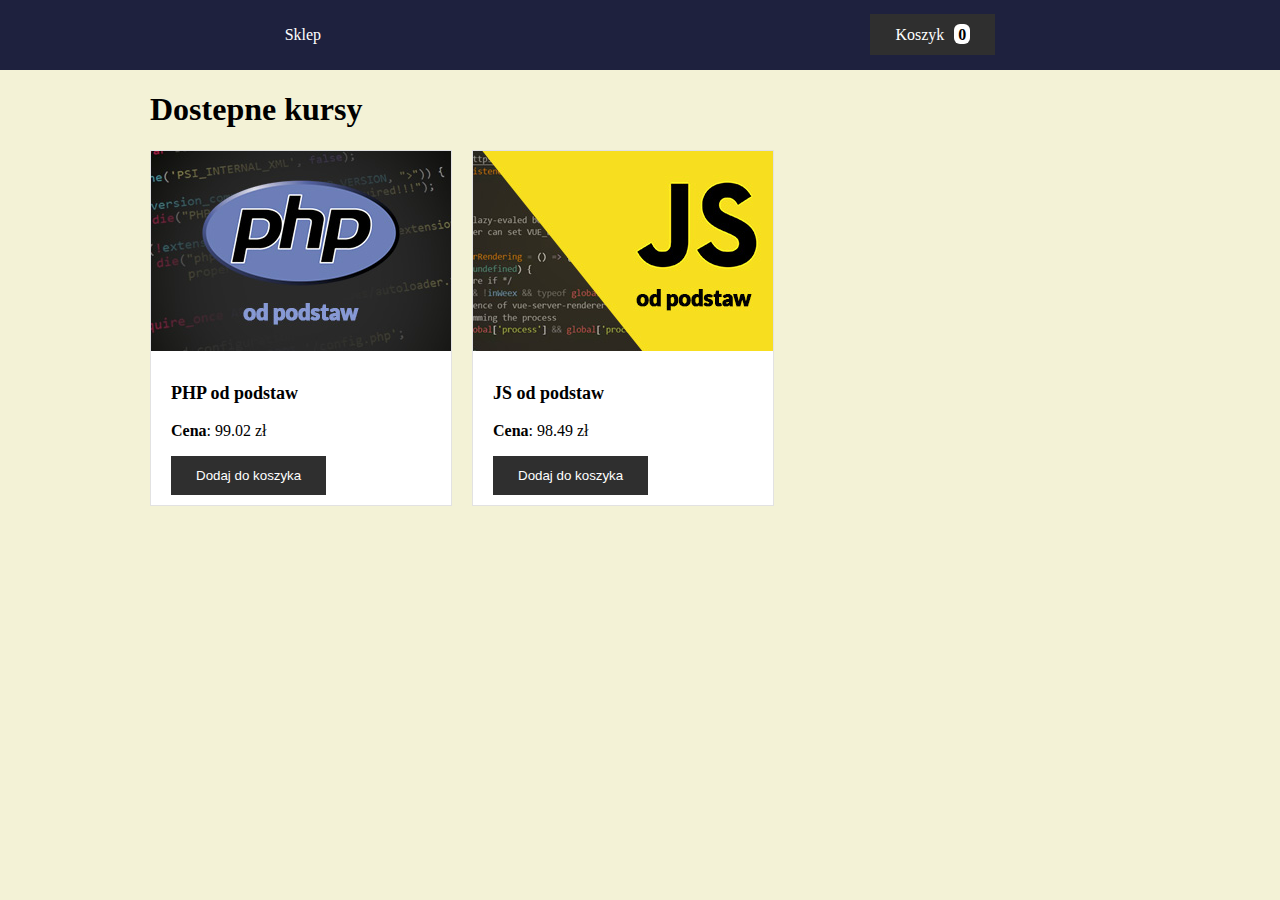
<file: index.html>
<!DOCTYPE html>
<html lang="pl">
<head>
    <meta charset="UTF-8">
    <meta name="viewport" content="width=device-width, initial-scale=1.0">
    <title>To będzie js od podstwa</title>
    <link rel="stylesheet" href="src/css/style.css">
</head>
<body>
    <nav class="navigation">
        <ul class="navigation-list">
            <li class="navigation-item">
                <a href="index.html">Sklep</a>
            </li>
        </ul>
        <div class="cart">
            <a href="/koszyk.html" class="button">
                Koszyk 
                <span class="counter">0</span>
            </a>
        </div>
    </nav>

    <div class="container">
    <h1>Dostepne kursy</h1>

<section class="coursers-list">
    <div class="box">
        <img src="src/img/php.jpg" alt="Kurs PHP">
        <div class="box-body">
            <p class="box-title">PHP od podstaw</p>
            <p><b>Cena</b>: 99.02 zł</p>
            <button class="button"
            data-title="PHP od podstaw"
            data-price="99.02"
            >Dodaj do koszyka</button>
        </div>
    </div>

    <div class="box">
        <img src="src/img/js.jpg" alt="Kurs JS">
        <div class="box-body">
            <p class="box-title">JS od podstaw</p>
            <p><b>Cena</b>: 98.49 zł</p>
            <button class="button"
            data-title="Js od podstaw"
            data-price="98.49"
            >Dodaj do koszyka</button>
        </div>
    </div>
</section>
</div>
    <script src="src/js/app.js"></script>
    <script src="src/js/home.js"></script>
</body>
</html>
</file>
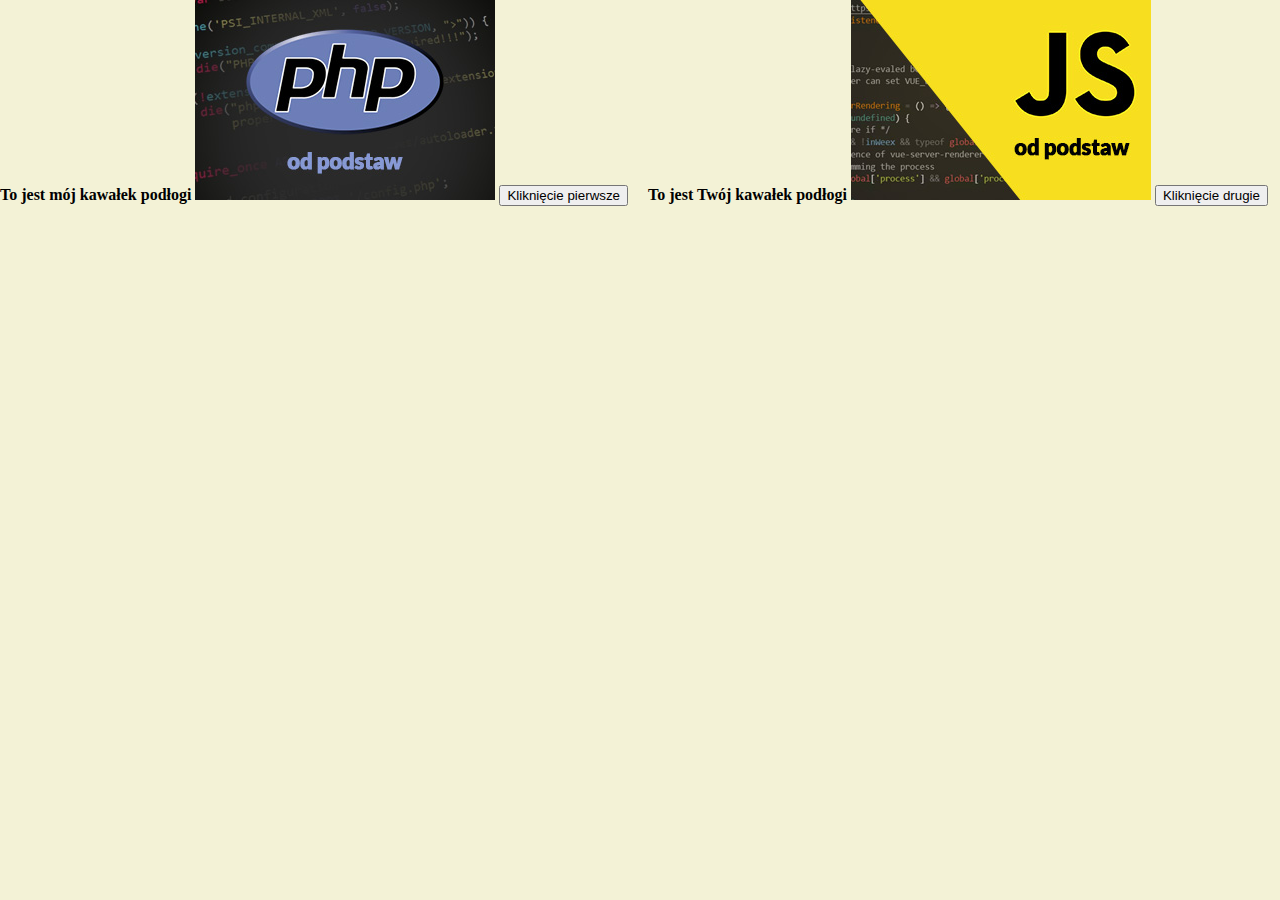
<file: improvement.html>
<!DOCTYPE html>
<html lang="en">

<head>
    <meta charset="UTF-8">
    <meta name="viewport" content="width=device-width, initial-scale=1.0">
    <title>Document</title>
    <link rel="stylesheet" href="src/css/style.css">
</head>

<body>
    <section class="coursers-list">
        <div>
            <b>To jest mój kawałek podłogi</b>
            <img src="src/img/php.jpg" alt="Kurs PHP">
            <button
            data-title="PHP i nic więcej"
            data-price="23.5"
            >Kliknięcie pierwsze</button>
        </div>

        <div>
            <b>To jest Twój kawałek podłogi</b>
            <img src="src/img/js.jpg" alt="Kurs JS">
            <button
            data-price="4560"
            data-title="JS i basta"
            >Kliknięcie drugie</button>
        </div>

    </section>
</body>
<script src="src/js/myImprovement.js"></script>
</html>
</file>
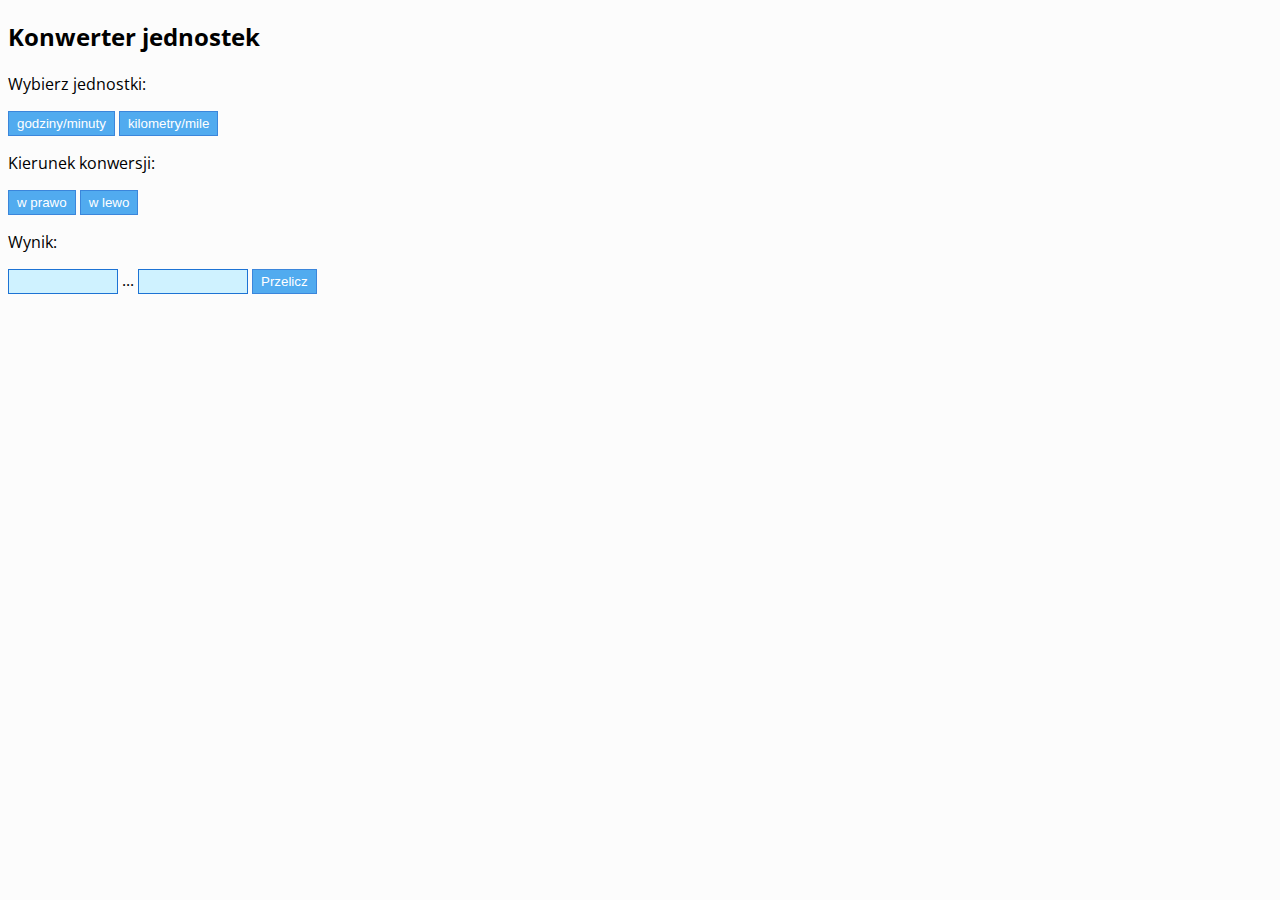
<file: konwjednindex.html>
<!DOCTYPE html>
<html lang="pl">
<head>
  <meta charset="UTF-8">
  <meta name="viewport" content="width=device-width, initial-scale=1.0">
  <title>Konwerter jednostek</title>
  <link rel="stylesheet" href="src/css/styles.css">
</head>
<body>
  <h2>Konwerter jednostek</h2>

  <p>Wybierz jednostki:</p>
  <div id="units">
    <button data-unit="hours">godziny/minuty</button>
    <button data-unit="kilometers" >kilometry/mile</button>
  </div>
  
  <p>Kierunek konwersji:</p>
  <div>
    <button id="convert-to-right"> w prawo </button>
    <button id="convert-to-left"> w lewo </button>
  </div>
  
  <p>Wynik:</p>
  <input type="text" id="tleft"/> <span id="direction">...</span> <input type="text" id="tright"/>

  <button id="calculate">Przelicz</button>

  <script src="src/js/konwjedn.js"></script>
</body>
</html>
</file>
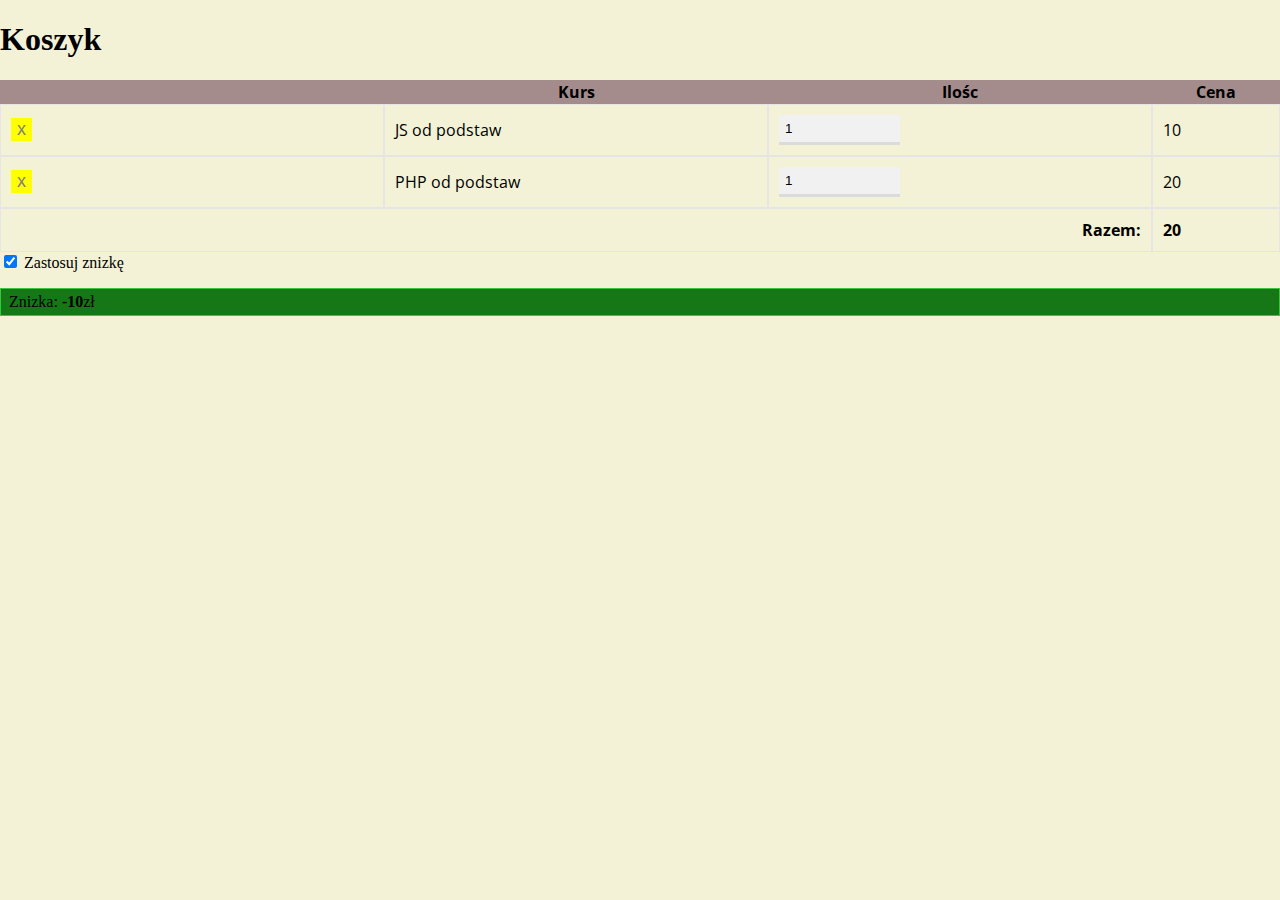
<file: koszyk.html>
<!DOCTYPE html>
<html lang="pl">
<head>
    <meta charset="UTF-8">
    <meta name="viewport" content="width=device-width, initial-scale=1.0">
    <title>Koszyk</title>
    <link rel="stylesheet" href="src/css/style.css">
</head>
<body>
    <h1>Koszyk</h1>
    <table class="card-table">
        <thead>
            <tr>
                <th></th>
                <th>Kurs</th>
                <th>Ilośc</th>
                <th>Cena</th>
            </tr>
        </thead>
        <tbody id = 'items'>
                   
            
        </tbody>
        <tfoot>
            <tr>
                <td colspan="3" style="text-align: right;"><b>Razem:</b></td>
                <td><b id = 'total-price'>0</b></td>
            </tr>
        </tfoot>
    </table>

    <input type="checkbox" id="add-discount">
    <label for="add-discount">Zastosuj znizkę</label>

    <p class="discount hidden" id = "discount" data-discount-should-be-enabled="1">Znizka: <b id = 'discount-amount'>0</b>zł</p>

    <script src="src/js/cart.js"></script>
</body>
</html>
</file>
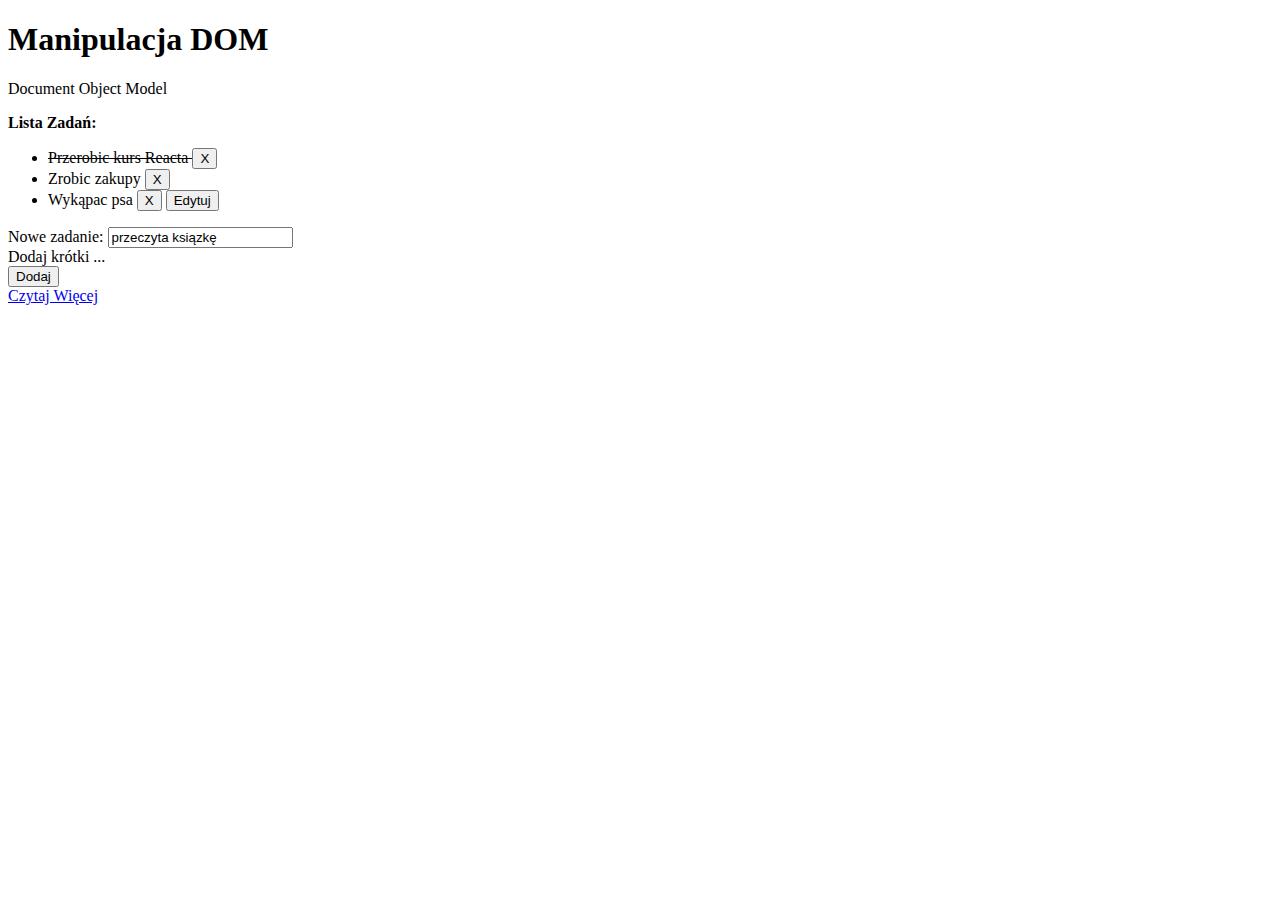
<file: src/js/git.html>
<!DOCTYPE html>
<html lang="en">

<head>
    <meta charset="UTF-8">
    <meta name="viewport" content="width=device-width, initial-scale=1.0">
    <title>Document</title>

    <style>
        .done {
            text-decoration: line-through;
        }
    </style>

</head>

<body>
    <div>
        <h1>Manipulacja DOM</h1>
        <p>Document Object Model</p>
        <p><b>Lista Zadań: </b></p>
        <ul>
            <li class="done">Przerobic kurs Reacta <button class="btn btn-sm">X</button></li>
            <li>Zrobic zakupy <button>X</button></li>
            <li>Wykąpac psa <button>X</button>
                <button class="edit">Edytuj</button>
            </li>
        </ul>

        <form id="task-form">
            <div>
                <label for="form-label" form="task-form">
                    Nowe zadanie:
                </label>
                <input class="form-control" type="text" name="title" value="przeczyta ksiązkę" id="task-title">
                <div class="form-text">Dodaj krótki ...</div>
            </div>
            <button type="submit" class="btn btn-primary" id="add">Dodaj</button>
        </form>
        <a href="http://tworcastron.pl">Czytaj Więcej</a>
    </div>
    <script>

        document.querySelector('#task-form').addEventListener('submit', addItem);
        document.querySelectorAll('ul li').forEach(li => {
            li.addEventListener('click', toggleDone);
            li.querySelector('button').addEventListener('click', removeItem);
            li.querySelector('.edit')?.addEventListener('click', editItem);
        })

        function editItem() {
            console.log('edit kliknięty');
            event.stopPropagation();
        }

        document.querySelector(`#task-title`).addEventListener('keyup', toggleButtonDisable);
         function toggleButtonDisable(e) {
            const input = e.target;
            const button = document.querySelector('#add');
            if(input.value) {
                button.disabled = false;
            } else {
                button.disabled = true;
            }
        }

        function addItem(e) {
            e.preventDefault();
            const ul = document.querySelector('ul');

            const text = document.querySelector('#task-title').value
            //element id
            const id = Date.now();
            // // li
            // const newItem = document.createElement('li');
            // newItem.innerText = text;
            // newItem.dataset.id = id;
            // 
            // //button
            // const button = document.createElement('button')
            // button.innerText = "X";
            // 
            // newItem.appendChild(button);
            // //li > ul
            // ul.appendChild(newItem);

            const html = `<li data-id="${id}">
            ${text} 
            <button
            class="btn btn-sm">X</button>
            </li>`;
            ul.insertAdjacentHTML('beforeend', html);
            //dodaj event
            document.querySelector(`[data-id="${id}"]`)
                .addEventListener('click', toggleDone);
            //button
            document.querySelector(`[data-id="${id}"]`)
                .querySelector('button')
                .addEventListener('click', removeItem);

            //wyczyszczenie inputu
            document.querySelector('#task-title').value = '';
        }

        function removeItem(event) {
            const button = event.target;
            const li = button.parentNode;

            // const lis = document.querySelectorAll('ul li');
            // const li = [...lis].find(er => er.dataset.id == id);
            li.remove();
        }

        //skreślanie wpisu
        function toggleDone() {
            const li = event.target;

            if (li.classList.contains('done')) {
                li.classList.remove('done');
            } else {
                li.classList.add('done');
            }
            console.log('li kliknięte');
            //event.stopPropagation();
        }
        document.querySelector('ul').addEventListener('click', () => console.log('ul kliknięte'));
        document.querySelector('div').addEventListener('click', () => console.log('div kliknięty'));

    </script>
</body>

</html>
</file>
<file: src/css/style.css>
@import url('https://fonts.googleapis.com/css2?family=Open+Sans:ital,wght@0,300..800;1,300..800&display=swap');

body {
    background-color: rgb(243, 242, 214);
    color: rgb(0, 0, 0);
    font-size: 16px;
    margin: 0;
    padding: 0;
}

.card-table {
    font-family: "Open Sans", sans-serif;
    width: 100%;
    border-spacing: 0;
}

.card-table th,
.card-table td input {
width: 30%;
}
.card-table td {
    border: 1px solid #e5e5e5;
    padding: 10px;
}

.card-table th {
    background-color: #a48c8c;
}

.discount {
    border: 1px solid #3bc53b;
    padding: 4px 8px;
    background-color: #167716;
}

.hidden {
    display: none;
    border: 1px solid #3bc53b;
    padding: 4px 8px;
    background-color: #0e500e;
}

.marked {
    background-color: #723cbd;
}

.delete {
    background: yellow;
    border: 0;
    font-size: 18px;
    color: grey;
    cursor: pointer;
}

input {
    padding: 6px;
    border: 0;
    border-bottom: 3px solid #dbdbdb;
    background-color: #f1f1f1;
}

.box {
    background-color: #ffffff;
    border: 1px solid #e2e2e2;
}

.box-body {
    padding: 10px 20px;
}

.box-title {
    font-size: 18px;
    font-weight: bold;
}

.button {
    background-color: #2f2f2f;
    color: #fff;
    border: 0;
    padding: 12px 25px;
    cursor: pointer;
    text-decoration: none;
    transition: all 0.2s linear;
  }

  .button:hover {
    background-color: #4f4f4f;
  }

  .in-cart {
    background-color: #e8621f;
  }

  .in-cart:hover {
    background-color: #f2ad8a;
  }

  .coursers-list {
    display: flex;
    flex-wrap: wrap;
    gap: 20px
  }

  .navigation {
    background-color: #1e213e;
    color: #fff;
    display: flex;
    justify-content: space-around;
    align-items: center;
    padding: 10px;
  }

  .navigation-list {
    list-style-type: none;
    padding: 0;
  }

  .navigation-list a {
    color: #fff;
    text-decoration: none;
  }

  .counter {
    background-color: #fff;
    color: #000;
    border-radius: 6px;
    font-weight: bold;
    margin-left: 6px;
    padding: 2px 4px 1px 4px;
  }

  .container {
    padding: 0 20px;
    max-width: 980px;
    margin: 0 auto;
  }
</file>
<file: src/css/styles.css>
@import url('https://fonts.googleapis.com/css2?family=Open+Sans:ital,wght@0,400;0,600;0,800;1,400;1,600;1,800&display=swap');

body {
  font-family: 'Open Sans', sans-serif;
  background-color: #fcfcfc;
  font-size: 16px;
}
input {
  max-width: 100px;
  padding: 4px;
  border: 1px solid #1d73d4;
  background-color: #cff2ff;
}
button {
  border: 1px solid #3b86db;
  padding: 4px 8px;
  background-color: #51abef;
  color: #fff;
  cursor: pointer;
}
.marked {
  background-color: #1768a2;
}
</file>
